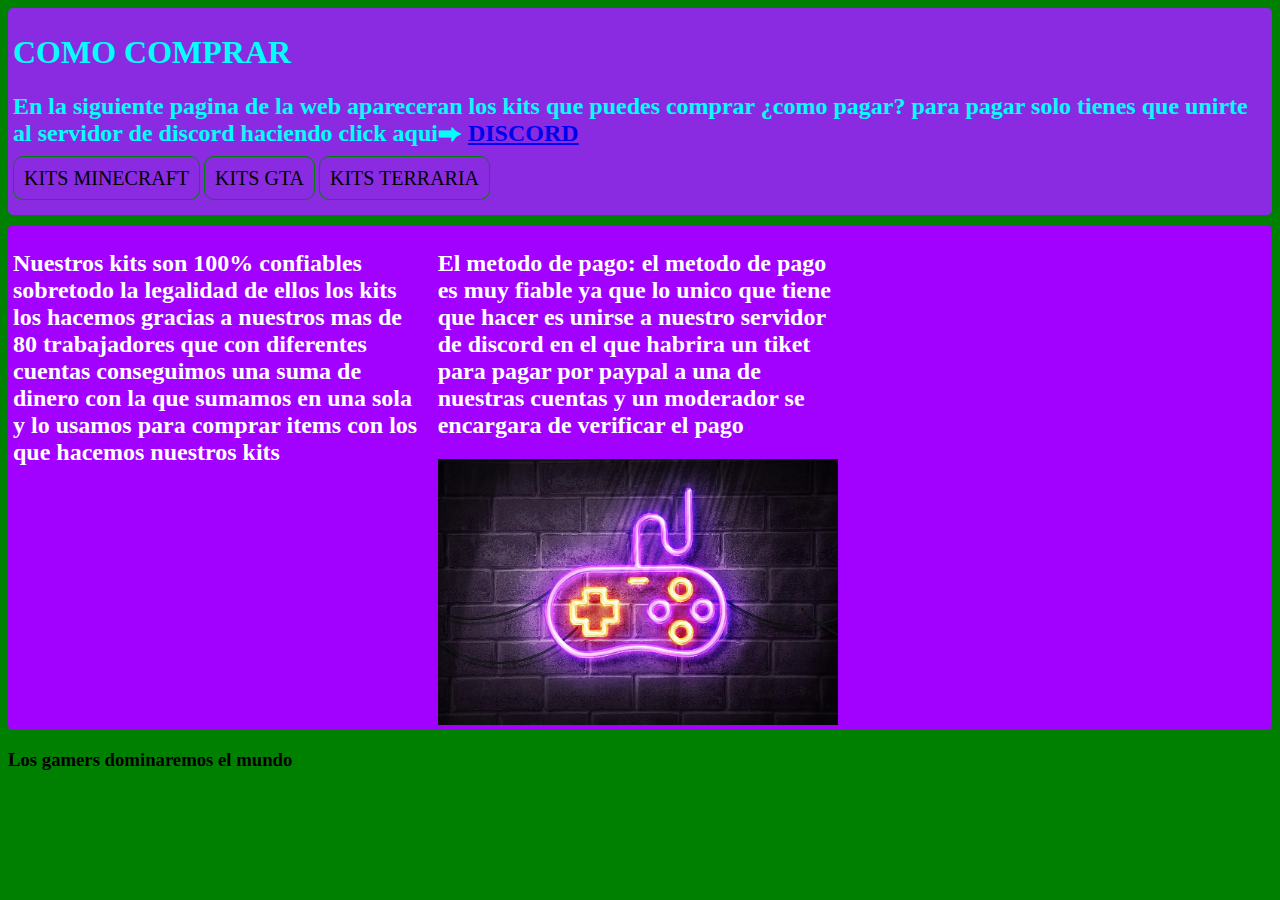
<file: index.html>
<html>
    <head>
        <title>COMPRAR PRODUCTOS DE JUEGOS
        </title>
        <link rel="stylesheet" href="estilos.css">
        
    </head>
    <body class="index"> 
        <header>
          <h1>COMO COMPRAR<h1>
          <h2>En la siguiente pagina de la web apareceran los kits que puedes comprar 
            ¿como pagar? para pagar solo tienes que unirte al servidor de discord haciendo click aqui⮕ <a href="https://discord.gg/6FuUxRyVXQ">DISCORD</a>
          </h2>
          <nav>
          <a href="about.html">KITS MINECRAFT</a>
          <a href="gta.html">KITS GTA</a>
          <a href="terraria.html">KITS TERRARIA</a>
          </nav>
               </header>
        <main>
            <section>
                <h2>Nuestros kits son 100% confiables sobretodo la legalidad de ellos
                    los kits los hacemos gracias a nuestros mas de 80 trabajadores
                    que con diferentes cuentas conseguimos una suma de dinero con la 
                    que sumamos en una sola y lo usamos para comprar items con los 
                    que hacemos nuestros kits 
                </h2>
                <article>
                    <h2>El metodo de pago: el metodo de pago es muy fiable ya que
                        lo unico que tiene que hacer es unirse a nuestro servidor
                        de discord en el que habrira un tiket para pagar por paypal
                        a una de nuestras cuentas y un moderador se encargara de verificar
                        el pago
                    </h2>
                    <img src="medias/maicra.webp" alt="this is my image">
                </article>
            </section>
            <h3>Los gamers dominaremos el mundo</h3>
        <article>
        </article>
        </main>
    </body>
</html>
</file>
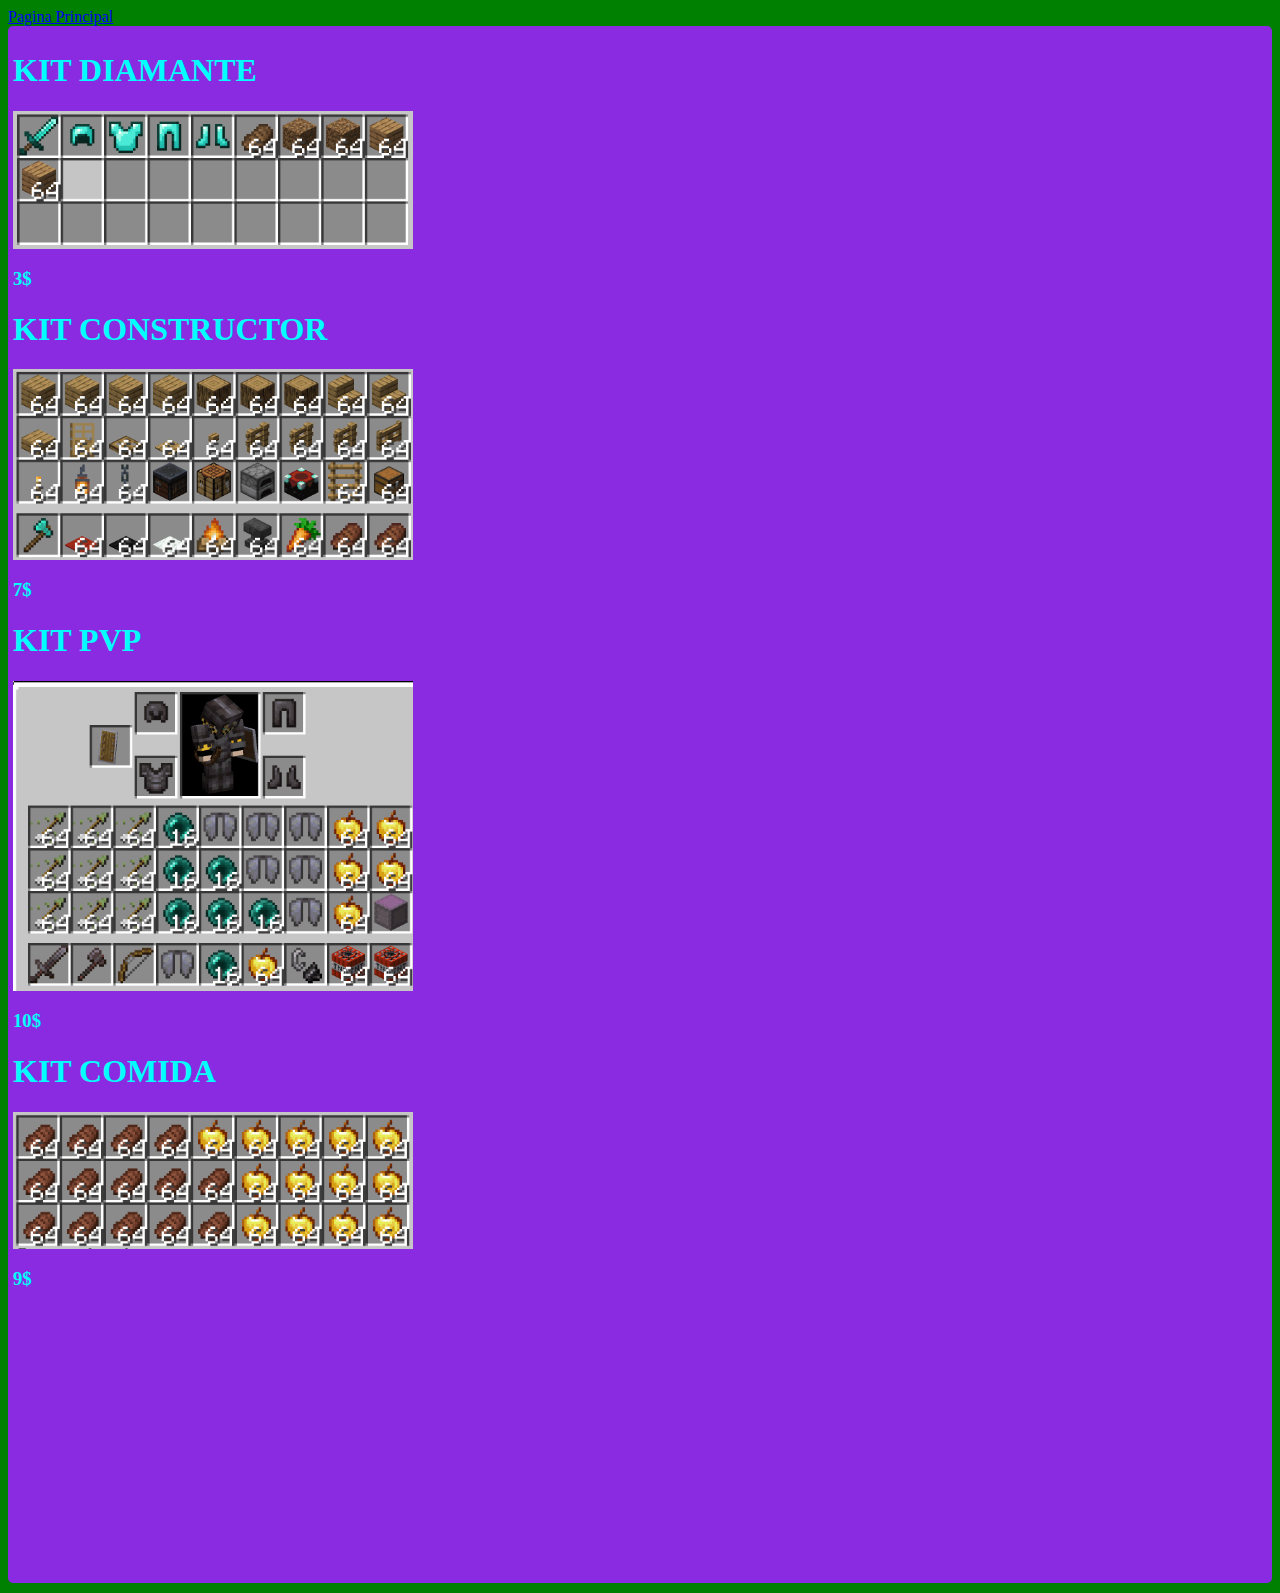
<file: about.html>
<html>
    <head>
      <a href="index.html">Pagina Principal</a>
        <title>CORDENADAS DE REGALOS</title>
        <link rel="stylesheet" href="estilos.css">
    </head>
    <body class="about">
        <header>
          <h1>KIT DIAMANTE</h1>
          <img src="medias/Captura de pantalla 2024-05-16 a las 14.16.58.png" alt="">
          <h3>3$</h3>
          <h1>KIT CONSTRUCTOR</h1>
          <img src="medias/Captura de pantalla 2024-05-16 a las 14.26.24.png" alt="">
          <h3>7$</h3>
          <h1>KIT PVP</h1>
          <img src="medias/Captura de pantalla 2024-05-16 a las 14.34.58.png" alt="">
          <h3>10$</h3>
          <h1>KIT COMIDA</h1>
          <img src="medias/Captura de pantalla 2024-05-16 a las 14.39.18.png" alt="">
          <h3>9$</h3>
          <nav>
            </a>
            <div class="game-container">
          </div>
          </nav>
        </header>
    </body>
</html>
</file>
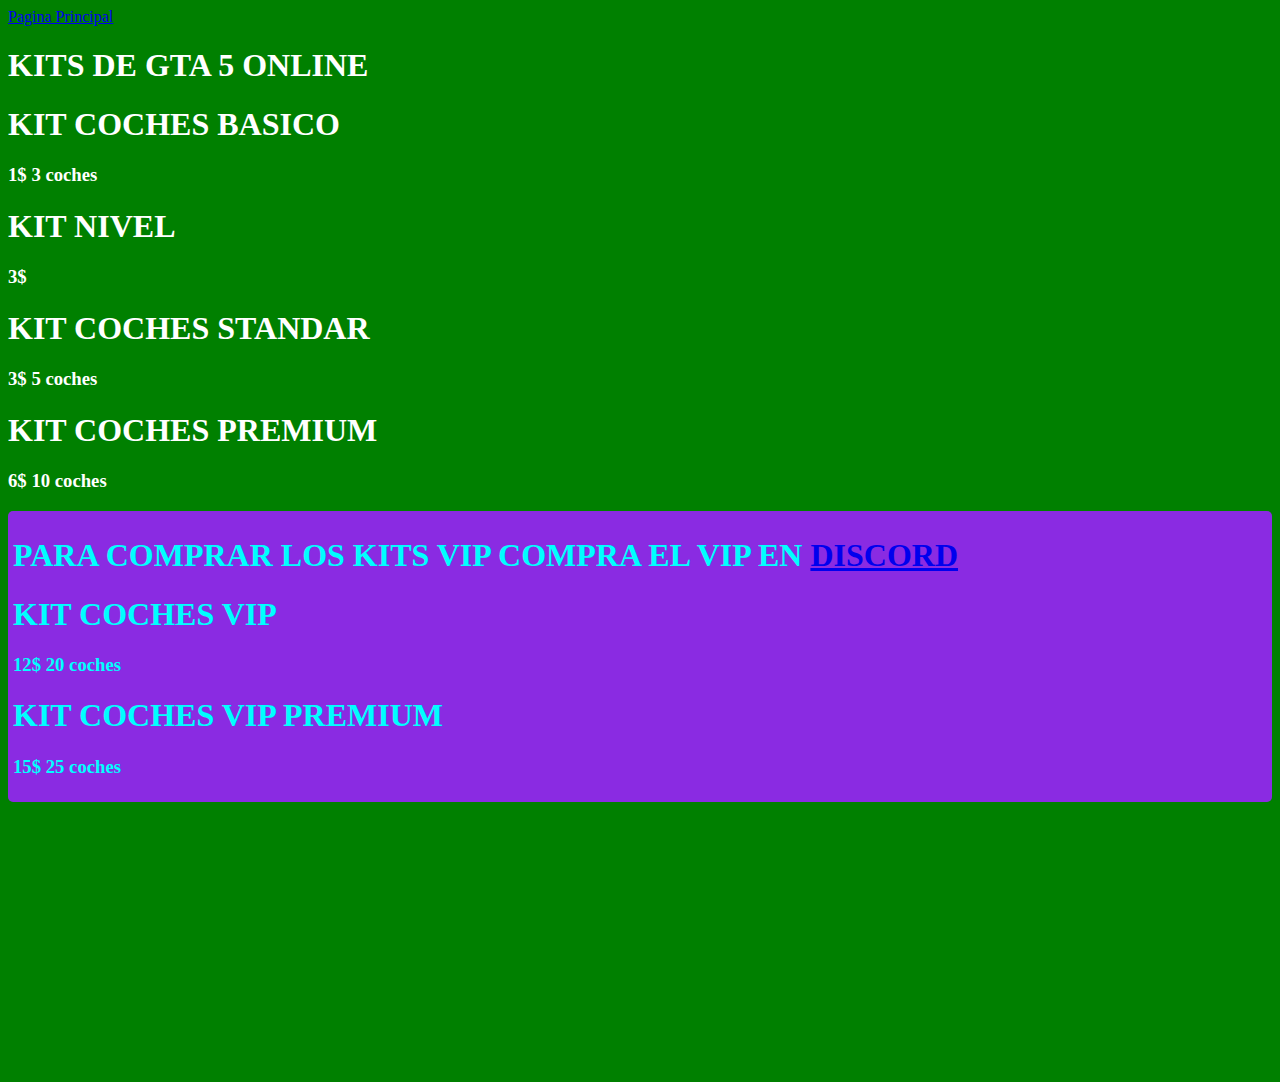
<file: gta.html>
<html>
    <head>
      <a href="index.html">Pagina Principal</a>
        <title>KITS GTA 5 ONLINE</title>
        <link rel="stylesheet" href="estilos.css">
        <title>KITS DE GTA 5 ONLINE</title>
        <h1>KITS DE GTA 5 ONLINE</h1>
        <body class="about">
              <h1>KIT COCHES BASICO</h1>
              <h3>1$
                3 coches
              </h3>
              <h1>KIT NIVEL</h1>
              <h3>3$</h3>
              <h1>KIT COCHES STANDAR </h1>
              <h3>3$
                5 coches
              </h3>
              <h1>KIT COCHES PREMIUM</h1>
              <h3>6$
                10 coches
              </h3>
              <header>
              <h1>PARA COMPRAR LOS KITS VIP COMPRA EL VIP EN <a href="https://discord.gg/6FuUxRyVXQ">DISCORD</a> </h1>
              <h1>KIT COCHES VIP</h1>
              <h3>12$
                20 coches
              </h3>
              <h1>KIT COCHES VIP PREMIUM</h1>
              <h3>15$
                25 coches
              </header>
              </h3>
              <nav>
                </a>
                <div class="game-container">
              </div>
              </nav>
        </body>
</html>
</file>
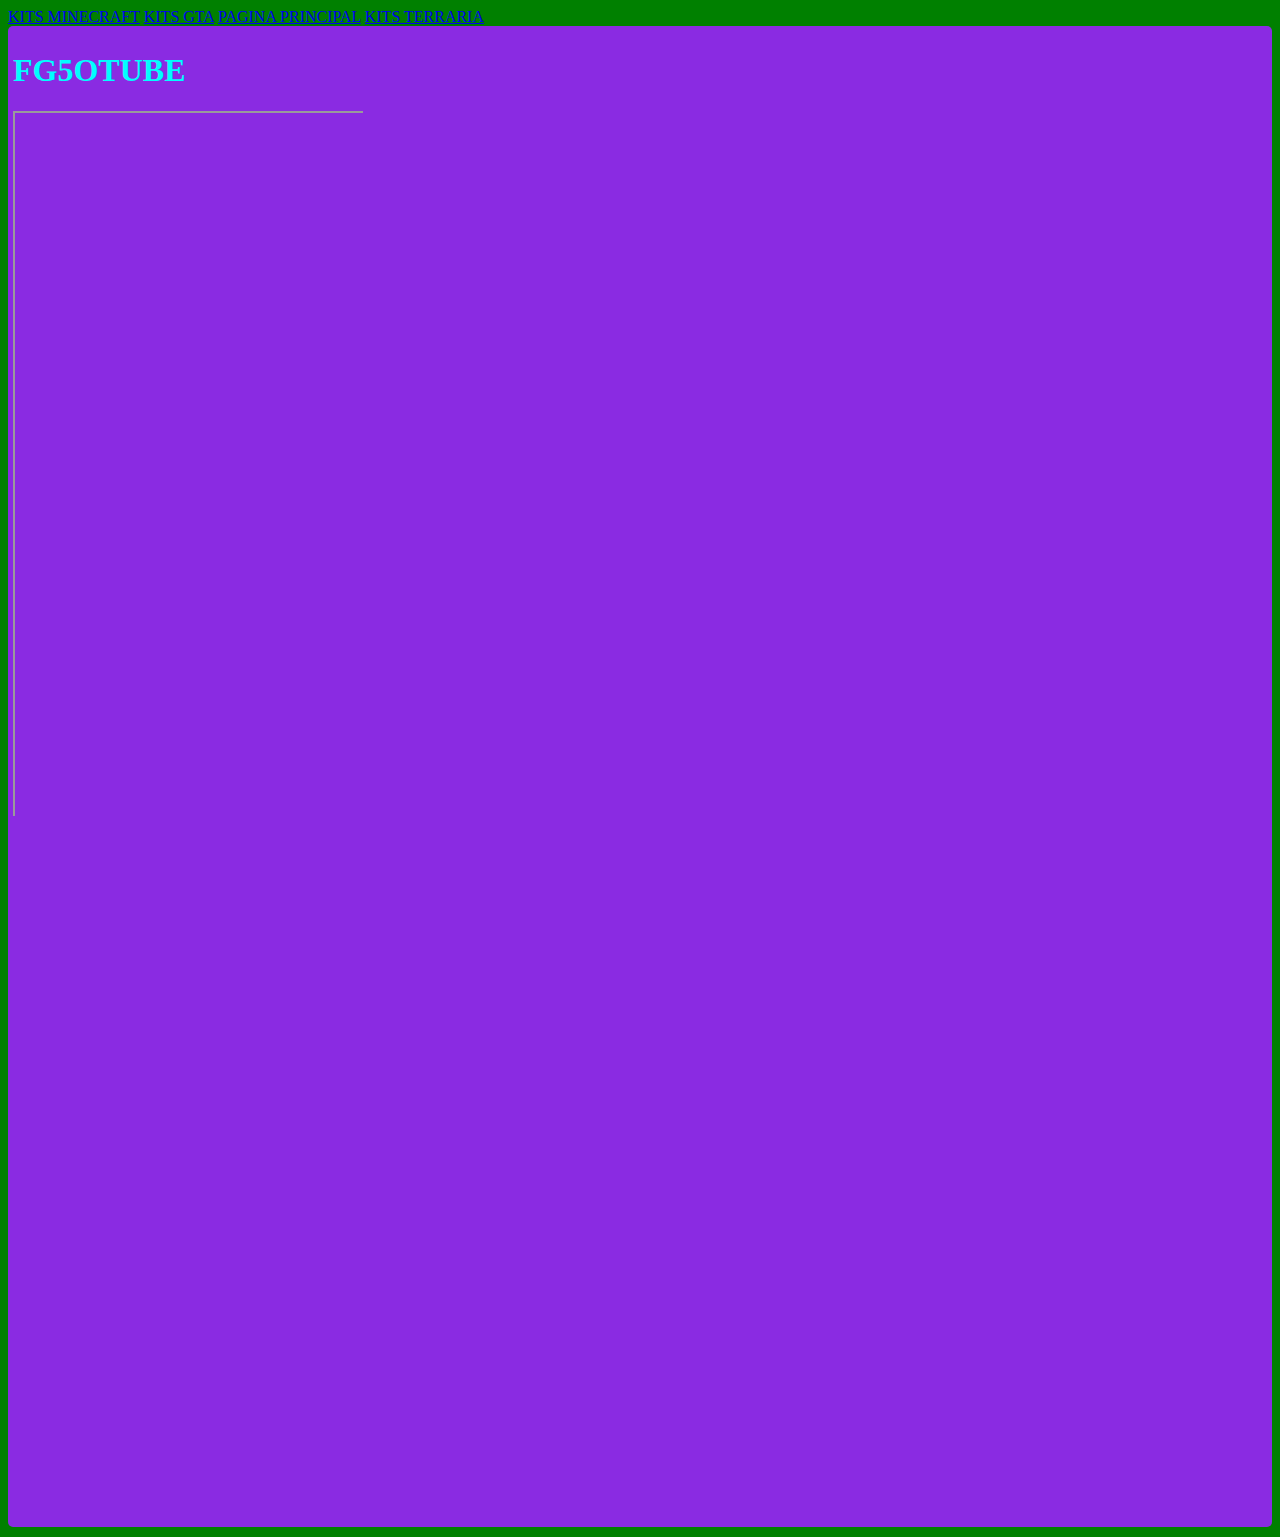
<file: MAS.html>
<html>
        <link rel="stylesheet" href="estilos.css">
        <a href="about.html">KITS MINECRAFT</a>
          <a href="gta.html">KITS GTA</a>
          <a href="index.html">PAGINA PRINCIPAL</a>
          <a href="terraria.html">KITS TERRARIA</a>
          <HEADER>
<H1>FG5OTUBE</H1>
<article>
<link rel="stylesheet" href="estilos.css">
<div class='embed-container'><iframe src="https://www.youtube.com/embed/eHlHAUVkl2s"frameborder="8" allowfullscreen></iframe>
</article>


    <div class='embed-container'><iframe src="https://www.youtube.com/embed/rjp_IRER8vs"frameborder="0" allowfullscreen></iframe>

          </HEADER>
</html>
</file>
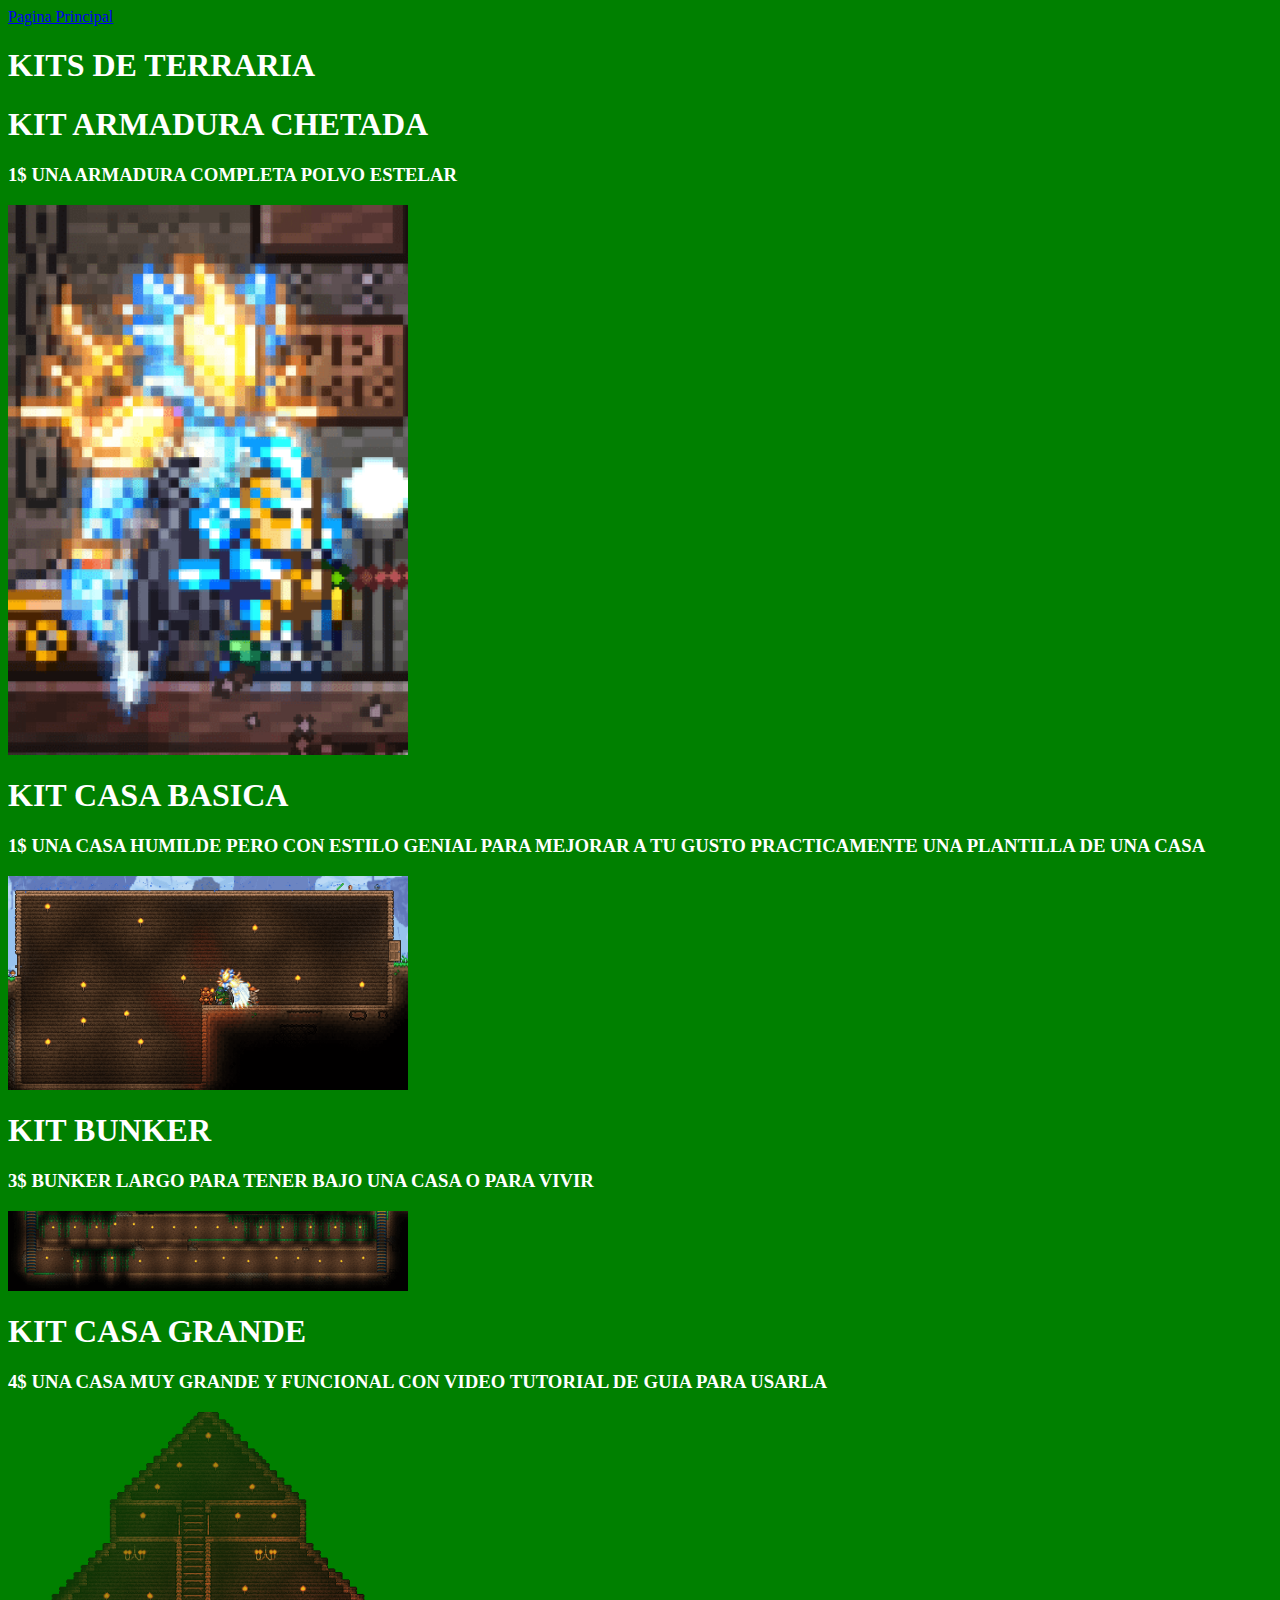
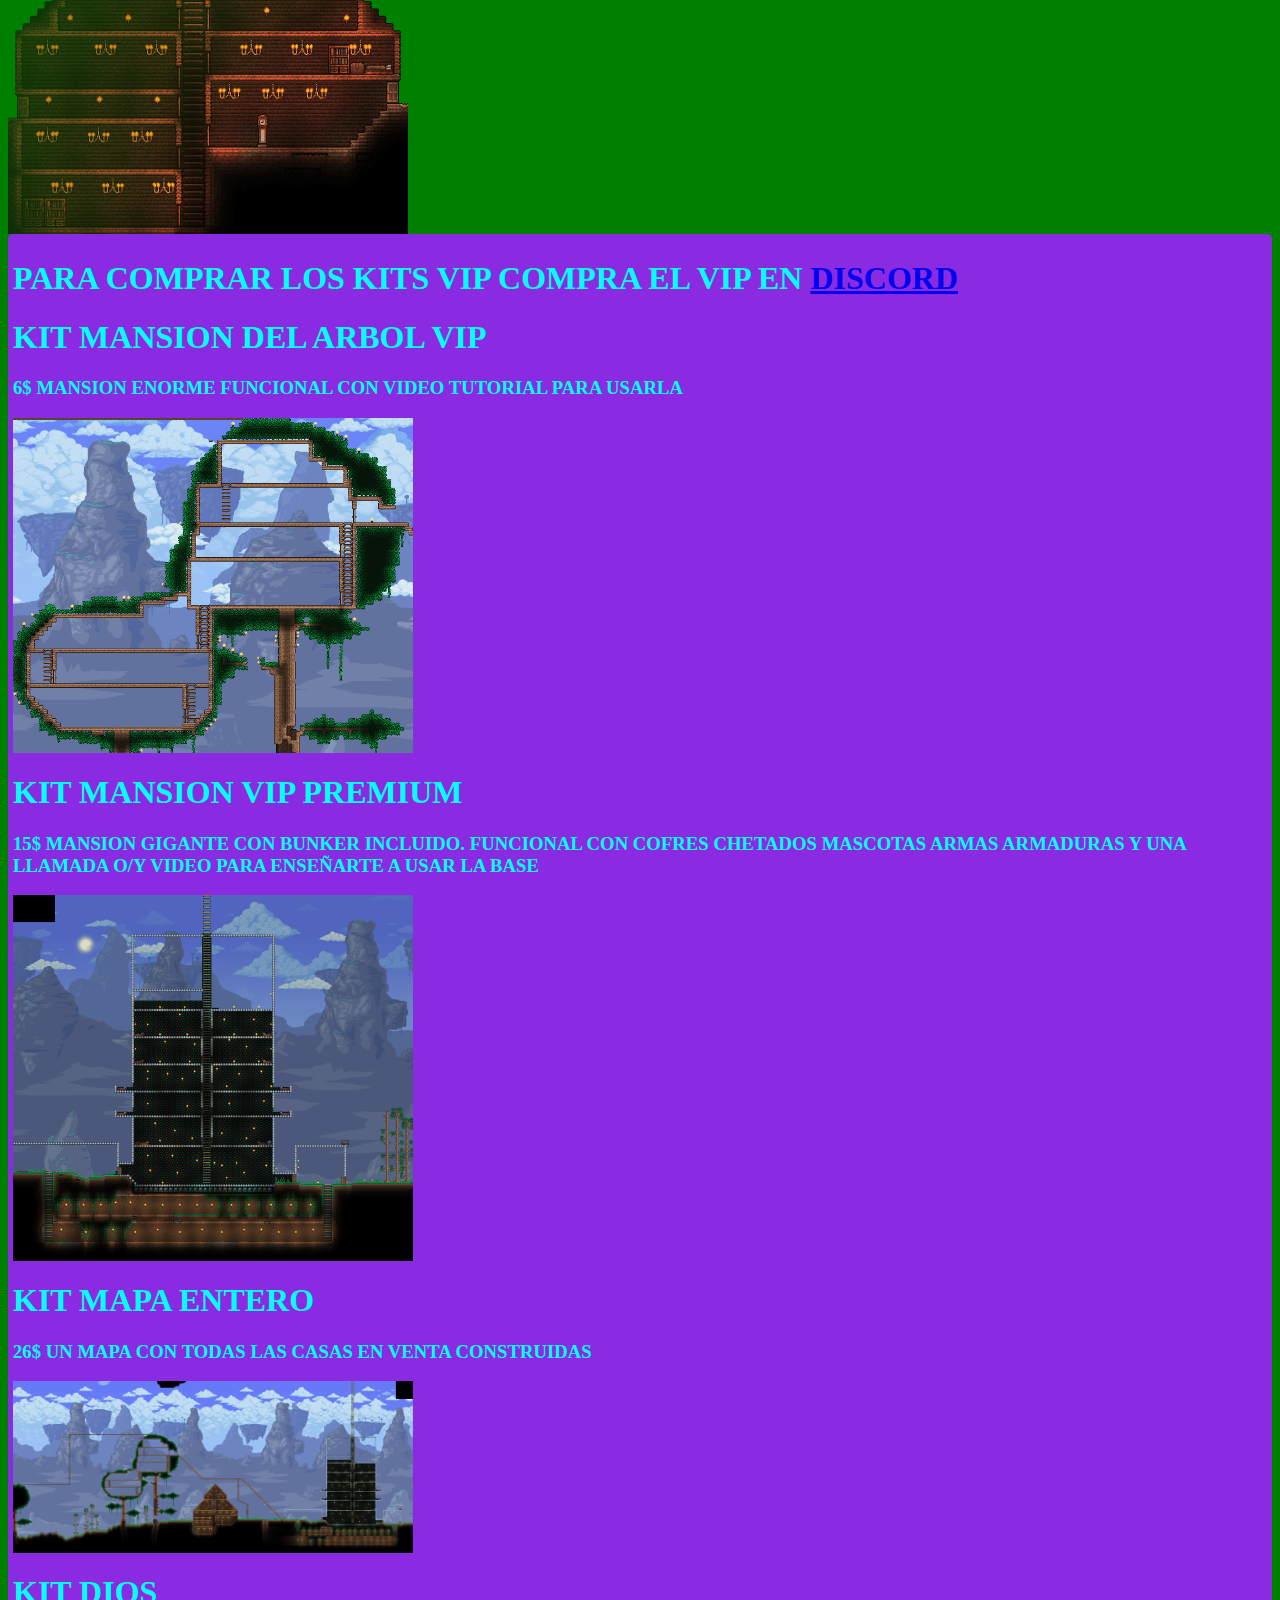
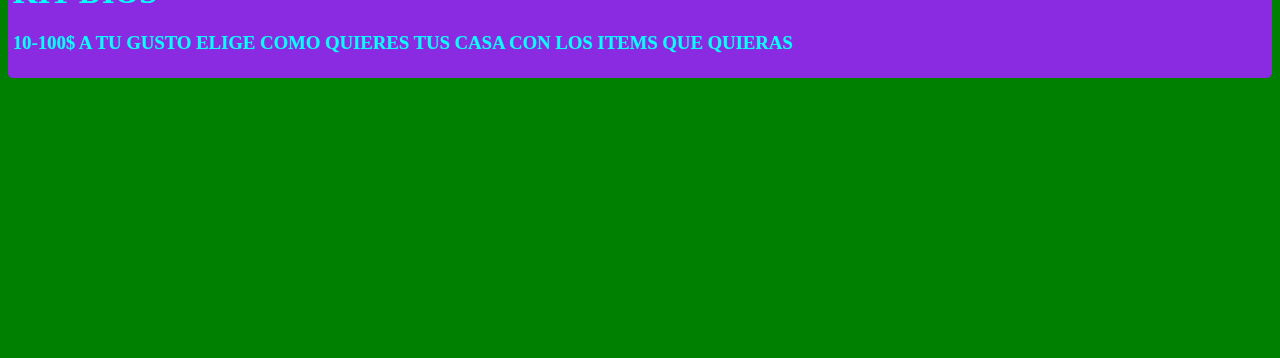
<file: terraria.html>
<html>
    <head>
        <a href="index.html">Pagina Principal</a>
        <title>KITS TERRARIA</title>
        <link rel="stylesheet" href="estilos.css">
        <title>KITS DE TERRARIA</title>
        <h1>KITS DE TERRARIA</h1>
        <body class="about">
              <h1>KIT ARMADURA CHETADA</h1>
              <h3>1$
                UNA ARMADURA COMPLETA POLVO ESTELAR
              </h3>
              <img src="medias/Captura de pantalla 2024-05-29 a las 14.20.14.png" alt="">
              <h1>KIT CASA BASICA</h1>
              <h3>1$
                UNA CASA HUMILDE PERO CON ESTILO GENIAL PARA MEJORAR A TU GUSTO PRACTICAMENTE UNA PLANTILLA DE UNA CASA
              </h3>
              <img src="medias/Capture 2024-05-29 18_17_18.png" alt="FOTO CASA">
              <h1>KIT BUNKER </h1>
              <h3>3$
                BUNKER LARGO PARA TENER BAJO UNA CASA O PARA VIVIR
              </h3>
              <img src="medias/Capture 2024-05-29 22_12_14.png" alt="FOTO BUNKER">
              <h1>KIT CASA GRANDE</h1>
              <h3>4$
                UNA CASA MUY GRANDE Y FUNCIONAL CON VIDEO TUTORIAL DE GUIA PARA USARLA
              </h3>
              <img src="medias/4020-516.png" alt="FOTO CASA">
              <header>
              <h1>PARA COMPRAR LOS KITS VIP COMPRA EL VIP EN <a href="https://discord.gg/6FuUxRyVXQ">DISCORD</a> </h1>
              <h1>KIT MANSION DEL ARBOL VIP</h1>
              <h3>6$
                MANSION ENORME FUNCIONAL CON VIDEO TUTORIAL PARA USARLA
              </h3>
              <img src="medias/Capture 2024-05-30 11_02_25.png" alt="">
              <h1>KIT MANSION VIP PREMIUM</h1>
              <h3>15$
                MANSION GIGANTE CON BUNKER INCLUIDO. FUNCIONAL CON COFRES CHETADOS MASCOTAS ARMAS ARMADURAS Y UNA LLAMADA O/Y VIDEO PARA ENSEÑARTE A USAR LA BASE
              </h3>
              <img src="medias/Capture 2024-05-29 22_01_24.png" alt="FOTO CASA">
              <h1>KIT MAPA ENTERO</h1>
              <h3>26$
                UN MAPA CON TODAS LAS CASAS EN VENTA CONSTRUIDAS
              </h3>
              <img src="medias/Capture 2024-05-30 11_02_56.png" alt="">
              <h1>KIT DIOS</h1>
              <h3>10-100$
                A TU GUSTO ELIGE COMO QUIERES TUS CASA CON LOS ITEMS QUE QUIERAS
              </h3>
            </header>
              <nav>
                </a>
                <div class="game-container">
              </div>
              </nav>
        </body>
</html>
</file>
<file: estilos.css>
body {
    background-color: green;
    color: black;
    font-family: ;
}
nav {
    margin-bottom: 20px;
}
nav a {
    color: black;
    font-size: 20px;
    border: 1px solid green;
    padding: 10px;
    text-decoration: none;
    border-radius: 10px;
}
img {
    max-width: 400px;
    width: 100%;
}

section {
    background-color: rgb(162, 0, 255);
    color: white;
    padding: 5px;
    border-radius: 5px;
}

section {
   display: grid;
   grid-template-columns: repeat(3, 1fr);
   gap: 20px;

}
header {
    background-color: blueviolet;
    color: aqua;
    padding: 5px;
    border-radius: 5px;
    margin-bottom: 10px;
}
body.about {
    background-color: green;
    color: rgb(255, 255, 255);
}

div{
    width: 350px;
    height: 250px;
}


.embed-container { position: relative; padding-bottom: 56.25%; height: 0; overflow: hidden; max-width: 100%; } .embed-container iframe, .embed-container object, .embed-container embed { position: absolute; top: 0; left: 0; width: 100%; height: 100%; }
</file>
